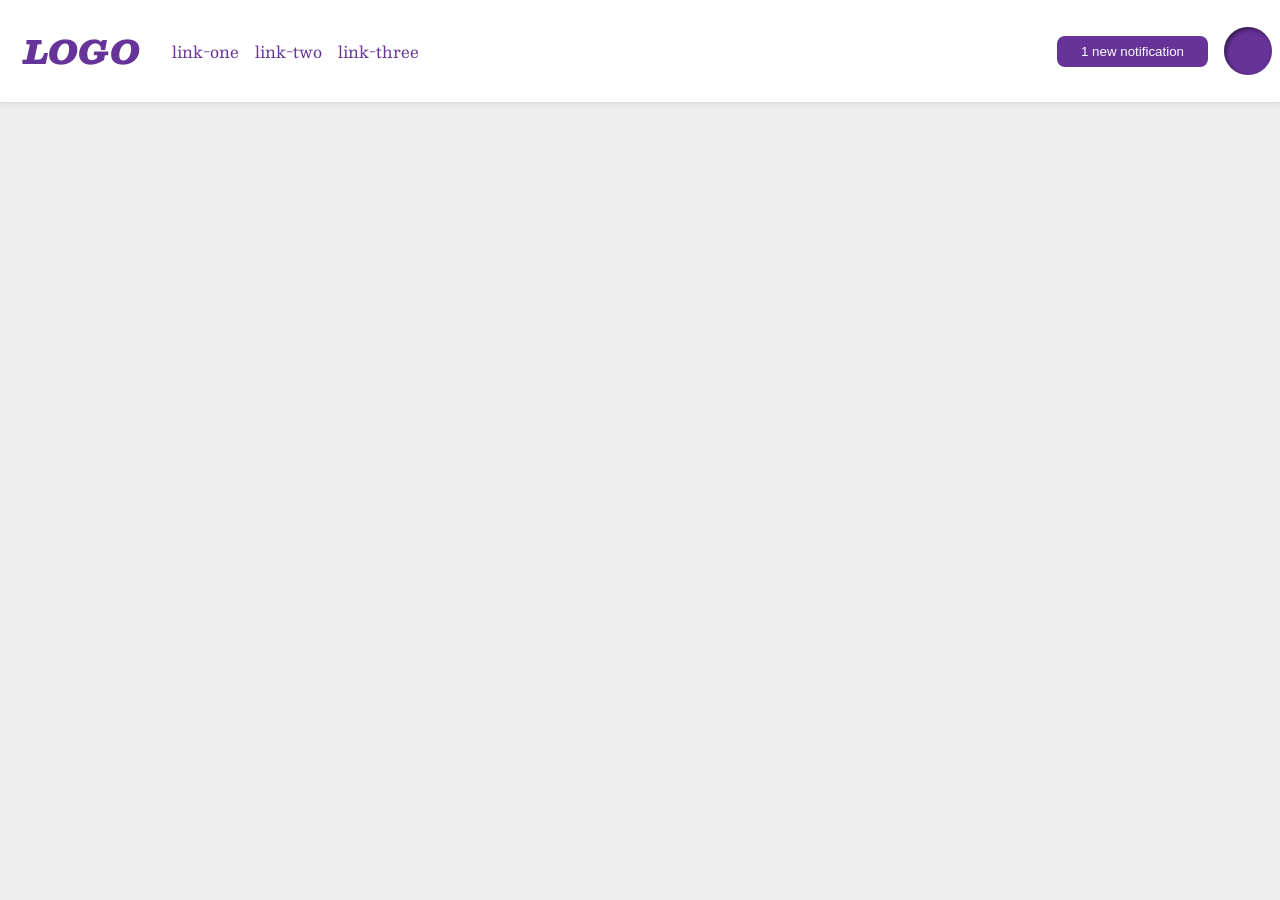
<file: foundations/flex/03-flex-header-2/index.html>
<!DOCTYPE html>
<html lang="en">
  <head>
    <meta charset="UTF-8">
    <meta http-equiv="X-UA-Compatible" content="IE=edge">
    <meta name="viewport" content="width=device-width, initial-scale=1.0">
    <title>Flex Header 2</title>
    <link rel="stylesheet" href="style.css">
  </head>
  <body>
    <div class="header">
      <div class="header-section1">
        <div class="logo">
        LOGO
      </div>
      <ul class="links">
        <li><a href="https://google.com">link-one</a></li>
        <li><a href="https://google.com">link-two</a></li>
        <li><a href="https://google.com">link-three</a></li>
      </ul>
      </div>
      <div class="header-section2">
        <button class="notifications">
        1 new notification
        </button>
        <div class="profile-image"></div>
      </div>
      
      
    </div>
  </body>
</html>
</file>
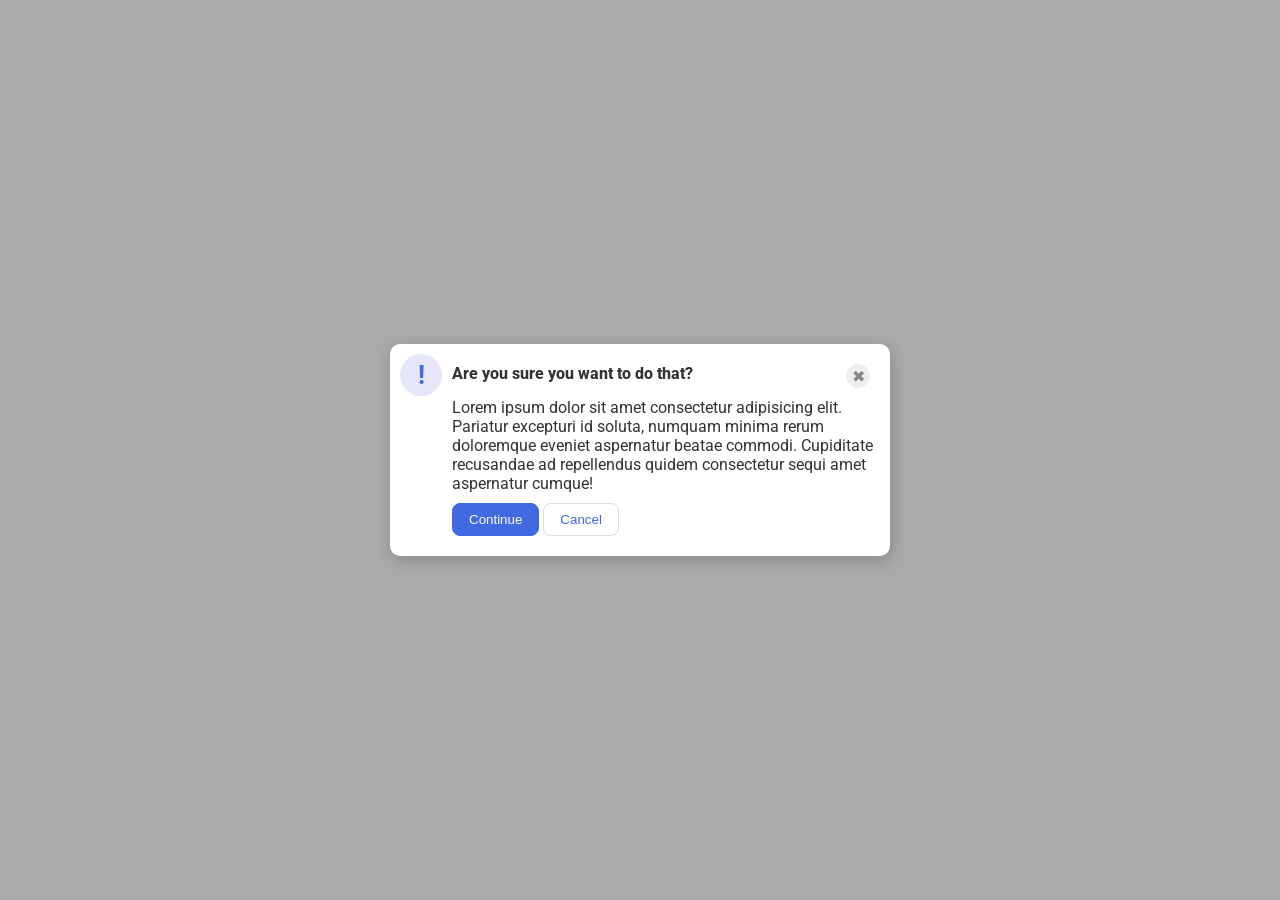
<file: foundations/flex/05-flex-modal/index.html>
<!DOCTYPE html>
<html lang="en">
  <head>
    <meta charset="UTF-8">
    <meta http-equiv="X-UA-Compatible" content="IE=edge">
    <meta name="viewport" content="width=device-width, initial-scale=1.0">
    <link rel="stylesheet" href="style.css">
    <title>Modal</title>
  </head>
  <body>
    <div class="modal">
      <div class="icon">!</div>
      <div class="content">
        <div class="top">
          <div class="header">Are you sure you want to do that?</div>
          <button class="close-button">✖</button>
        </div>
        
        <div class="text">Lorem ipsum dolor sit amet consectetur adipisicing elit. Pariatur excepturi id soluta, numquam minima rerum doloremque eveniet aspernatur beatae commodi. Cupiditate recusandae ad repellendus quidem consectetur sequi amet aspernatur cumque!</div>
        <div class="buttons-section">
          <button class="continue">Continue</button>
          <button class="cancel">Cancel</button>
        </div>
        
      </div>
      
    </div>
  </body>
</html>
</file>
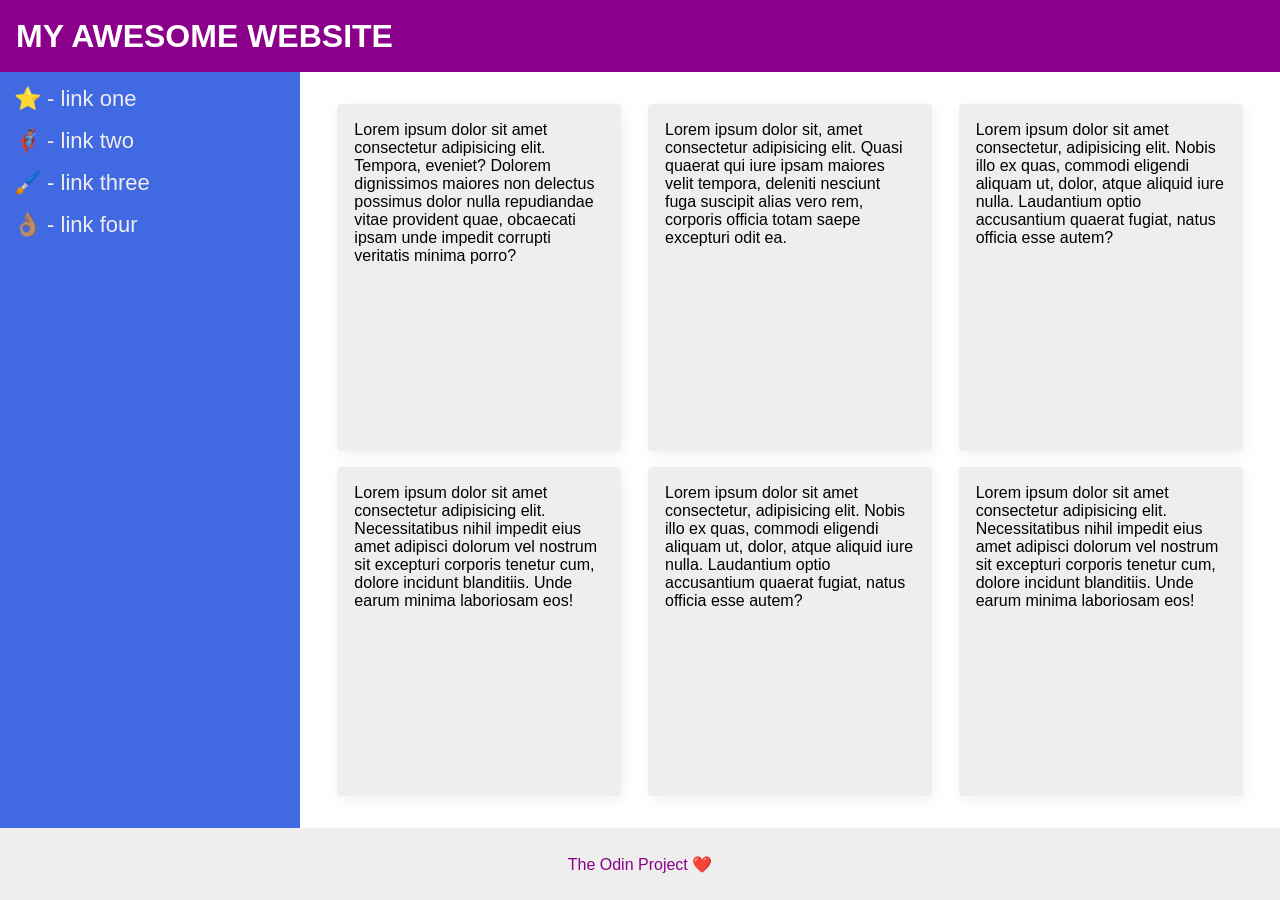
<file: foundations/flex/07-flex-layout-2/index.html>
<!DOCTYPE html>
<html lang="en">
  <head>
    <meta charset="UTF-8">
    <meta http-equiv="X-UA-Compatible" content="IE=edge">
    <meta name="viewport" content="width=device-width, initial-scale=1.0">
    <title>The Holy Grail</title>
    <link rel="stylesheet" href="style.css">
  </head>
  <body>
    <div class="header">
      MY AWESOME WEBSITE
    </div>
    <div class="main">
        <div class="sidebar">
          <ul>
            <li><a href="#">⭐ - link one</a></li>
            <li><a href="#">🦸🏽‍♂️ - link two</a></li>
            <li><a href="#">🖌️ - link three</a></li>
            <li><a href="#">👌🏽 - link four</a></li>
          </ul>
        </div>
          <div class="card-section">
            <div class="card">Lorem ipsum dolor sit amet consectetur adipisicing elit. Tempora, eveniet? Dolorem dignissimos maiores non delectus possimus dolor nulla repudiandae vitae provident quae, obcaecati ipsam unde impedit corrupti veritatis minima porro?</div>
            <div class="card">Lorem ipsum dolor sit, amet consectetur adipisicing elit. Quasi quaerat qui iure ipsam maiores velit tempora, deleniti nesciunt fuga suscipit alias vero rem, corporis officia totam saepe excepturi odit ea.</div>
            <div class="card">Lorem ipsum dolor sit amet consectetur, adipisicing elit. Nobis illo ex quas, commodi eligendi aliquam ut, dolor, atque aliquid iure nulla. Laudantium optio accusantium quaerat fugiat, natus officia esse autem?</div>
            <div class="card">Lorem ipsum dolor sit amet consectetur adipisicing elit. Necessitatibus nihil impedit eius amet adipisci dolorum vel nostrum sit excepturi corporis tenetur cum, dolore incidunt blanditiis. Unde earum minima laboriosam eos!</div>
            <div class="card">Lorem ipsum dolor sit amet consectetur, adipisicing elit. Nobis illo ex quas, commodi eligendi aliquam ut, dolor, atque aliquid iure nulla. Laudantium optio accusantium quaerat fugiat, natus officia esse autem?</div>
            <div class="card">Lorem ipsum dolor sit amet consectetur adipisicing elit. Necessitatibus nihil impedit eius amet adipisci dolorum vel nostrum sit excepturi corporis tenetur cum, dolore incidunt blanditiis. Unde earum minima laboriosam eos!</div>
          </div>
    
          </div>
        
    
    <div class="footer">
      The Odin Project ❤️
    </div>
  </body>
</html>
</file>
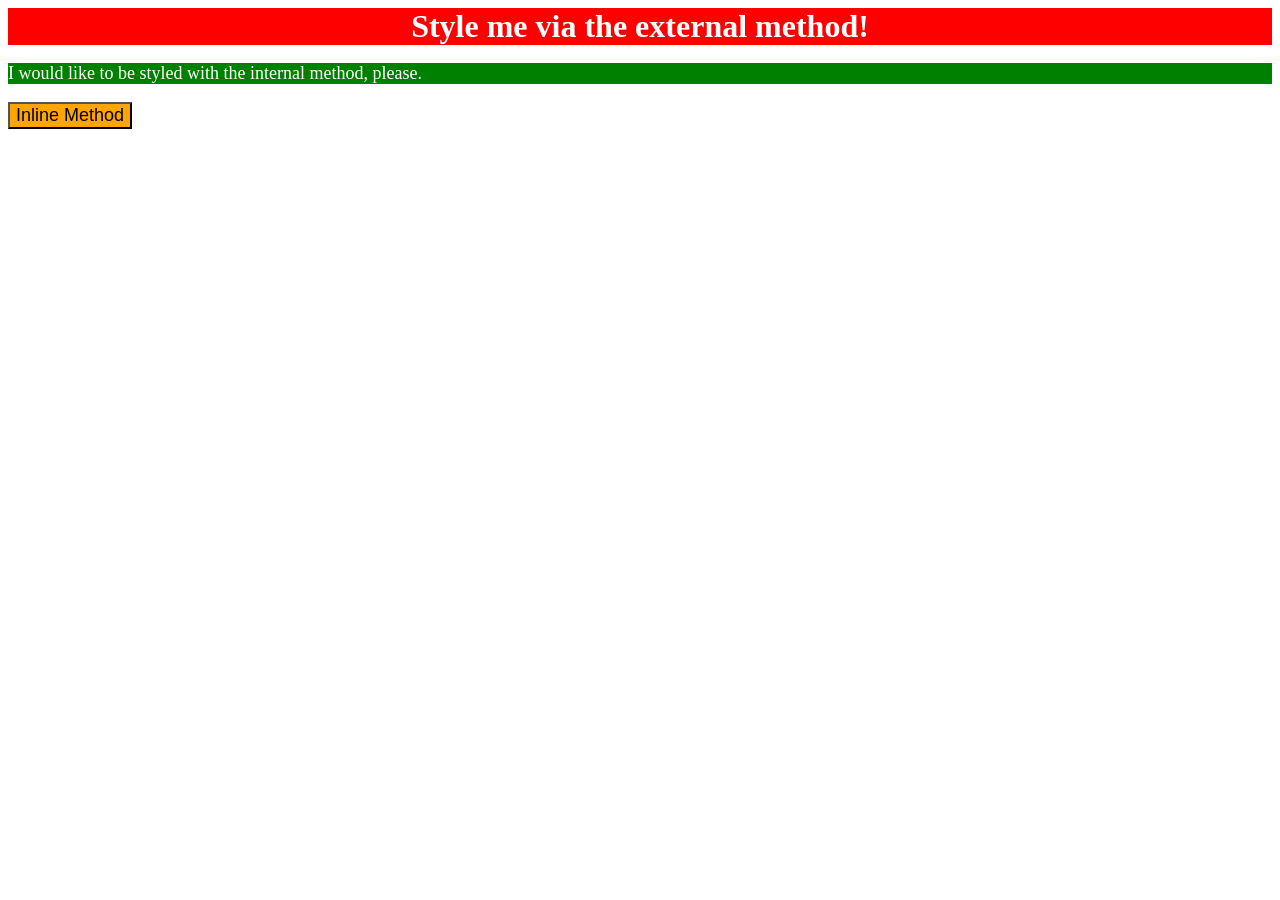
<file: foundations/intro-to-css/01-css-methods/index.html>
<!DOCTYPE html>
<html lang="en">
  <head>
    <meta charset="UTF-8">
    <meta http-equiv="X-UA-Compatible" content="IE=edge">
    <meta name="viewport" content="width=device-width, initial-scale=1.0">
    <link rel="stylesheet" href="style.css">
    <style>
      p{
        background-color: green;
        color: white;
        font-size: 18px;
      }
    </style>
    <title>Methods for Adding CSS</title>
  </head>
  <body>
    <div>Style me via the external method!</div>
    <p>I would like to be styled with the internal method, please.</p>
    <button style="background-color: orange;font-size: 18px;">Inline Method</button>
  </body>
</html>
</file>
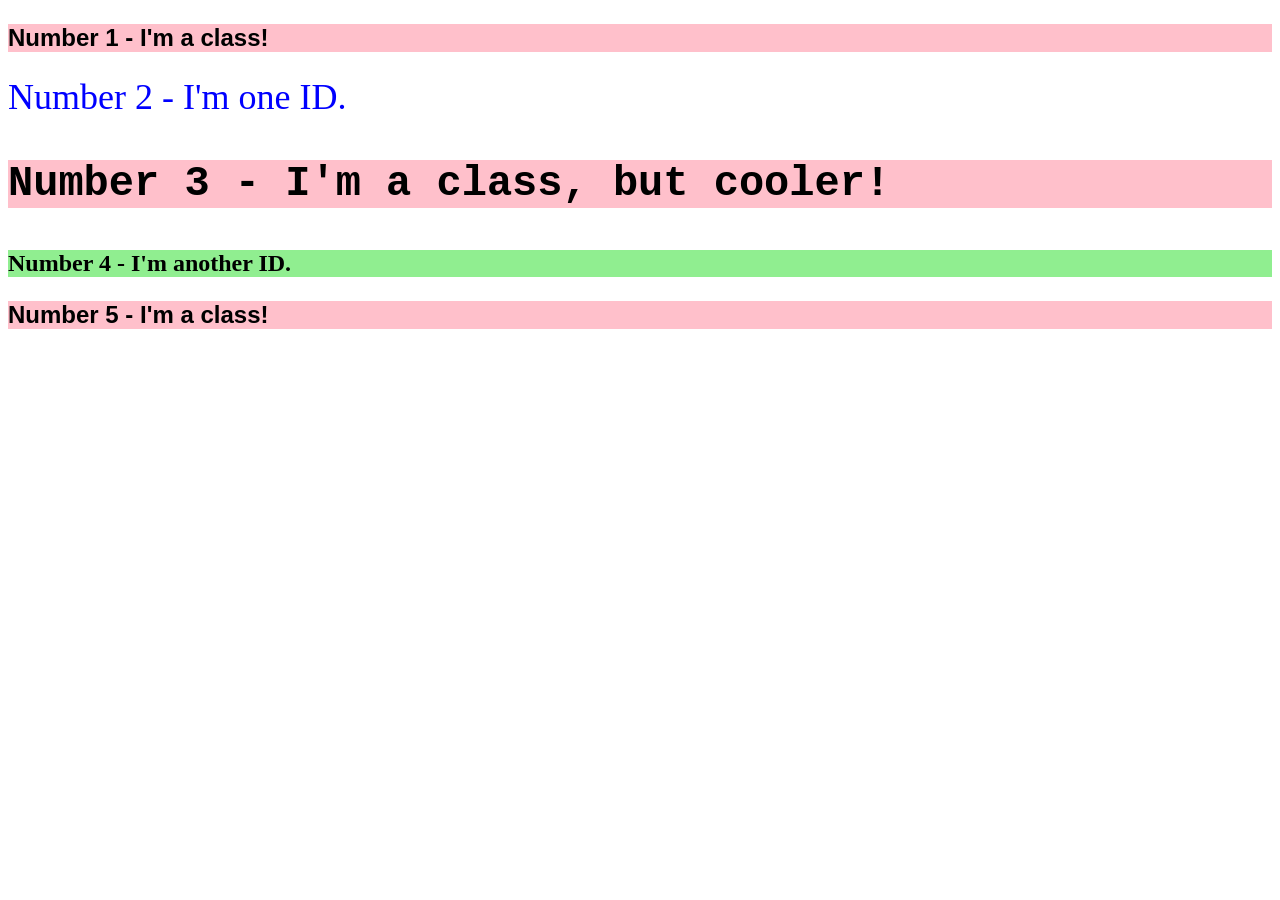
<file: foundations/intro-to-css/02-class-id-selectors/index.html>
<!DOCTYPE html>
<html lang="en">
  <head>
    <meta charset="UTF-8">
    <meta http-equiv="X-UA-Compatible" content="IE=edge">
    <meta name="viewport" content="width=device-width, initial-scale=1.0">
    <title>Class and ID Selectors</title>
    <link rel="stylesheet" href="style.css">
  </head>
  <body>
    <p class="oddNumber">Number 1 - I'm a class!</p>
    <div id="number2">Number 2 - I'm one ID.</div>
    <p class="oddNumber cooler">Number 3 - I'm a class, but cooler!</p>
    <div id="number4">Number 4 - I'm another ID.</div>
    <p class="oddNumber">Number 5 - I'm a class!</p>
  </body>
</html>
</file>
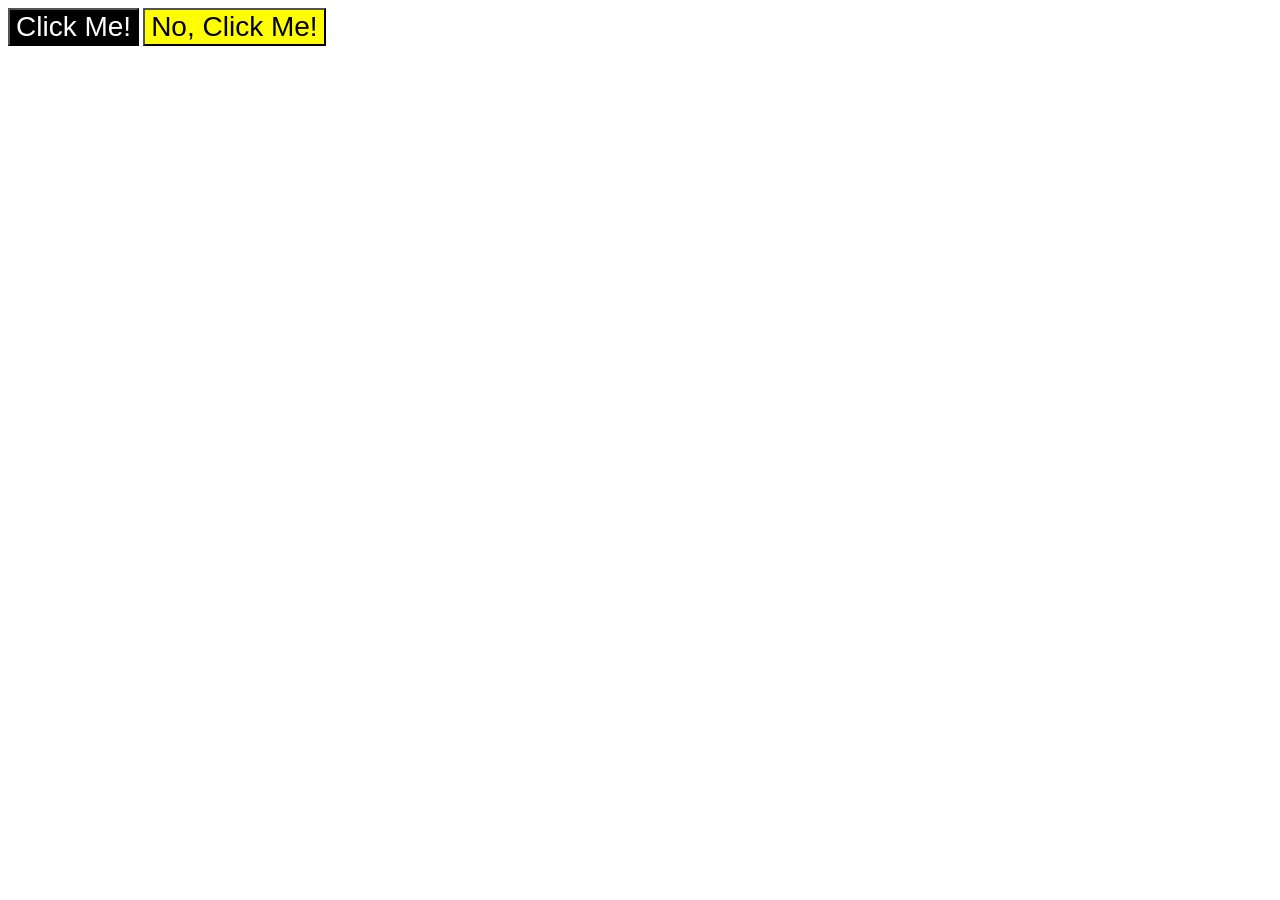
<file: foundations/intro-to-css/03-grouping-selectors/index.html>
<!DOCTYPE html>
<html lang="en">
  <head>
    <meta charset="UTF-8">
    <meta http-equiv="X-UA-Compatible" content="IE=edge">
    <meta name="viewport" content="width=device-width, initial-scale=1.0">
    <title>Grouping Selectors</title>
    <link rel="stylesheet" href="style.css">
  </head>
  <body>
    <button class="first">Click Me!</button>
    <button class="second">No, Click Me!</button>
  </body>
</html>
</file>
<file: foundations/flex/03-flex-header-2/style.css>
/* this is some magical font-importing.  
you'll learn about it later. */
@import url('https://fonts.googleapis.com/css2?family=Besley:ital,wght@0,400;1,900&display=swap');

body {
  margin: 0;
  background: #eee;
  font-family: Besley, serif;
}

.header {
  background: white;
  border-bottom: 1px solid #ddd;
  box-shadow: 0 0 8px rgba(0,0,0,.1);
  display: flex;
  justify-content: space-between;
  padding: 8px;
  
}
.header-section1, .header-section2{
   display: flex;
  align-items: center;
  gap: 16px;
}

.profile-image {
  background: rebeccapurple;
  box-shadow: inset 2px 2px 4px rgba(0,0,0,.5);
  border-radius: 50%;
  width: 48px;
  height: 48px;
}

.logo {
  color: rebeccapurple;
  font-size: 32px;
  font-weight: 900;
  font-style: italic;
  margin: 16px; 
}

button {
  border: none;
  border-radius: 8px;
  background: rebeccapurple;
  color: white;
  padding: 8px 24px;
}

a {
  /* this removes the line under our links */
  text-decoration: none;
  color: rebeccapurple;
}

ul {
  list-style-type: none;
  display: flex;
  gap: 16px;
  margin: 0;
  padding: 0;
}
</file>
<file: foundations/flex/05-flex-modal/style.css>
@import url('https://fonts.googleapis.com/css2?family=Roboto:wght@400;700&display=swap');

html, body {
  height: 100%;
}

body {
  font-family: Roboto, sans-serif;
  margin: 0;
  background: #aaa;
  color: #333;
  /* I'll give you this one for free lol */
  display: flex;
  align-items: center;
  justify-content: center;
}

.modal {
  background: white;
  width: 480px;
  border-radius: 10px;
  box-shadow: 2px 4px 16px rgba(0,0,0,.2);
  display: flex;
  gap: 10px;
  padding: 10px;
}
.content{
  display:flex;
  flex-direction:column;
  gap: 10px;
}
.top{
  display: flex;
  justify-content: space-between;
  margin-top: 10px;
  
}
.icon {
  color: royalblue;
  font-size: 26px;
  font-weight: 700;
  background: lavender;
  width: 42px;
  height: 42px;
  border-radius: 50%;
  display: flex;
  align-items: center;
  justify-content: center;

  flex-shrink: 0;
}
.header{
  font-weight: 800;
}
.close-button {
  background: #eee;
  border-radius: 50%;
  color: #888;
  font-weight: 400;
  font-size: 16px;
  height: 24px;
  width: 24px;
  display: flex;
  align-items: center;
  justify-content: center;
  border: 1px solid #eee;
  padding: 0;
  margin: 0px 10px;
}
.buttons-section{
  margin-bottom: 10px;
}

button {
  cursor: pointer;
  padding: 8px 16px;
  border-radius: 8px;
}

button.continue {
  background: royalblue;
  border: 1px solid royalblue;
  color: white;
}

button.cancel {
  background: white;
  border: 1px solid #ddd;
  color: royalblue;
}
</file>
<file: foundations/flex/07-flex-layout-2/style.css>
body {
  font-family: -apple-system, BlinkMacSystemFont, 'Segoe UI', Roboto, Oxygen, Ubuntu, Cantarell, 'Open Sans', 'Helvetica Neue', sans-serif;
  margin: 0;
  min-height: 100vh;
}

.header {
  height: 72px;
  background: darkmagenta;
  color: white;
}

.footer {
  height: 72px;
  background: #eee;
  color: darkmagenta;
}

.sidebar {
  width: 300px;
  background: royalblue;
  box-sizing: border-box;
}

.card {
  border: 1px solid #eee;
  box-shadow: 2px 4px 16px rgba(0,0,0,.06);
  border-radius: 4px;
}
/* my solutions*/
body{
  display: flex;
  justify-content: space-between;
  flex-direction: column;
}
.header{
  font-weight: 900;
  font-size: 32px;
  display: flex;
  align-items: center;
  padding: 0 16px;

}
.main{
  display: flex;
  margin: 0;
  flex: 1;
}
.sidebar{
  flex-shrink: 0;
  padding: 14px;
}
ul{
  list-style: none;
  margin: 0;
  padding: 0;
}
li{
  margin-bottom: 16px;
}
a{
  color: #eee;
  text-decoration: none;
  font-size: 22px;
}
.card-section{
  display: flex;
  gap: 16px;
  flex-wrap: wrap;
  padding: 32px;
  justify-content: space-around;
}
.card{
  padding: 16px;
  width: 250px;
  background-color: #eee;
}
.footer{
  display: flex;
  justify-content: center;
  align-items: center;
}
</file>
<file: foundations/intro-to-css/01-css-methods/style.css>
div{
    background-color: red;
    color: white;
    font-size: 32px;
    text-align: center;
    font-weight: 700;
}
</file>
<file: foundations/intro-to-css/02-class-id-selectors/style.css>
/* Add CSS Styling */
.oddNumber{
    background-color: pink;
    font-size: 24px;
    font-weight: bold;
    font-family: Verdana, Geneva, Tahoma, sans-serif;
}
#number2{
    color: blue;
    font-size: 36px;
}
#number4{
    background-color: lightgreen;
    font-size: 24px;
    font-weight: bold;
}
.cooler{
    font-size: 42px;
    font-family: 'Courier New', Courier, monospace;
}
</file>
<file: foundations/intro-to-css/03-grouping-selectors/style.css>
/* Add CSS Styling */
.first{
    background-color: black;
    color: white;
}
.second{
    background-color: yellow;
}
.first,
 .second{
font-size: 28px;
font-family: Arial, Helvetica, sans-serif;
}
</file>
